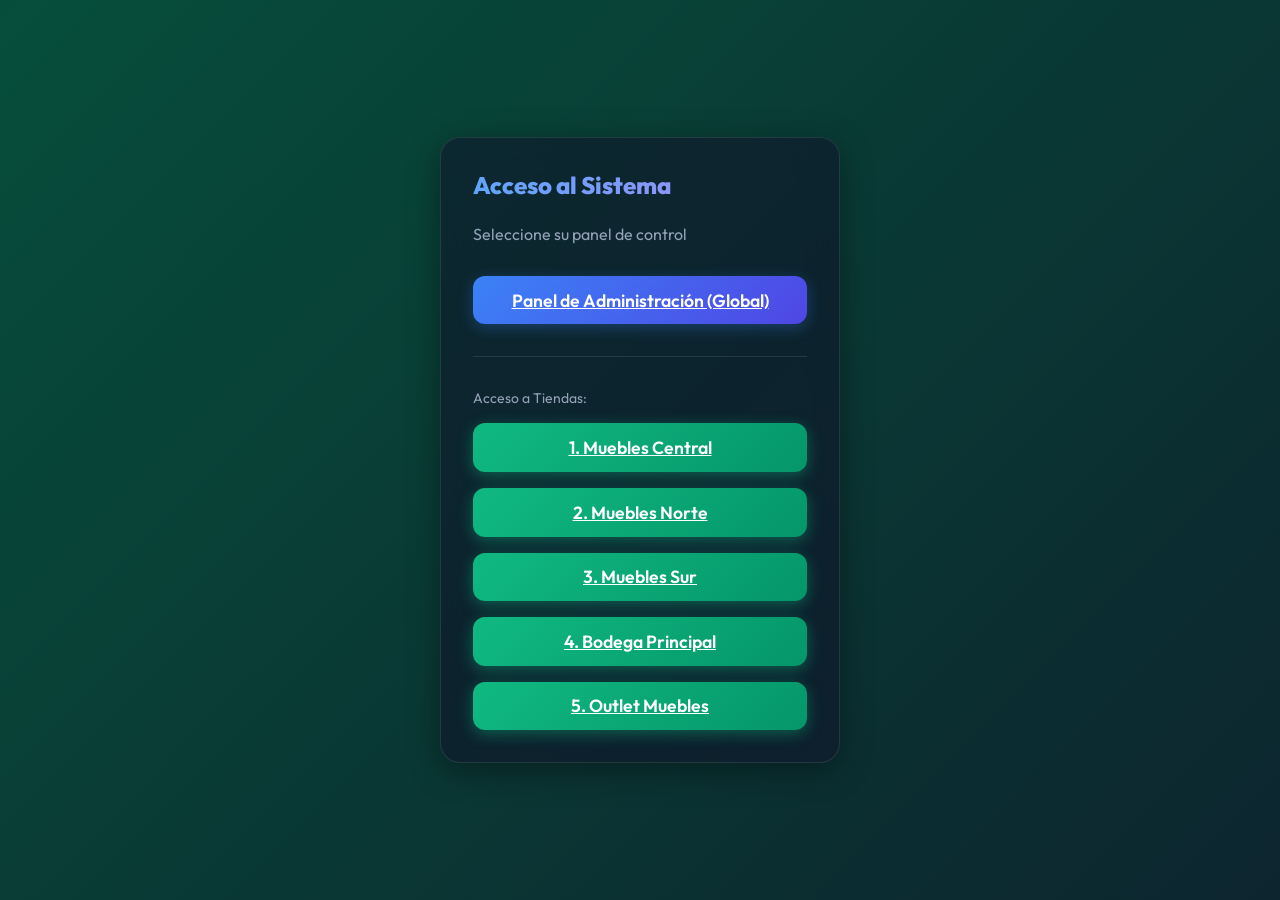
<file: index.html>
<!DOCTYPE html>
<html lang="es">
<head>
    <meta charset="UTF-8">
    <meta name="viewport" content="width=device-width, initial-scale=1.0">
    <title>Acceso al Sistema - Muebles</title>
    <link rel="stylesheet" href="styles.css">
</head>
<body style="justify-content: center; align-items: center;">
    <div class="glass-card" style="width: 100%; max-width: 400px;">
        <h2>Acceso al Sistema</h2>
        <p style="color: var(--text-muted); margin-bottom: 2rem;">Seleccione su panel de control</p>
        
        <div style="display: flex; flex-direction: column; gap: 1rem;">
            <a href="admin.html" class="btn" style="justify-content: center;">Panel de Administración (Global)</a>
            <hr style="border: 0; border-top: 1px solid var(--border); margin: 1rem 0;">
            <p style="color: var(--text-muted); font-size: 0.875rem;">Acceso a Tiendas:</p>
            <a href="tienda.html?id=1&nombre=Muebles Central" class="btn btn-success" style="justify-content: center;">1. Muebles Central</a>
            <a href="tienda.html?id=2&nombre=Muebles Norte" class="btn btn-success" style="justify-content: center;">2. Muebles Norte</a>
            <a href="tienda.html?id=3&nombre=Muebles Sur" class="btn btn-success" style="justify-content: center;">3. Muebles Sur</a>
            <a href="tienda.html?id=4&nombre=Bodega Principal" class="btn btn-success" style="justify-content: center;">4. Bodega Principal</a>
            <a href="tienda.html?id=5&nombre=Outlet Muebles" class="btn btn-success" style="justify-content: center;">5. Outlet Muebles</a>
        </div>
    </div>
</body>
</html>
</file>
<file: styles.css>
@import url('https://fonts.googleapis.com/css2?family=Outfit:wght@300;400;600;800&display=swap');

:root {
    --bg-dark: #0f172a;
    --card-bg: rgba(15, 23, 42, 0.6);
    --primary: #3b82f6;
    --primary-hover: #60a5fa;
    --accent: #10b981;
    --accent-glow: rgba(16, 185, 129, 0.4);
    --danger: #ef4444;
    --text-main: #f8fafc;
    --text-muted: #94a3b8;
    --border: rgba(255, 255, 255, 0.1);
    --border-glow: rgba(59, 130, 246, 0.3);
}

* {
    margin: 0;
    padding: 0;
    box-sizing: border-box;
    font-family: 'Outfit', sans-serif;
}

body {
    background: linear-gradient(-45deg, #0f172a, #1e1b4b, #0f172a, #064e3b);
    background-size: 400% 400%;
    animation: gradientBG 15s ease infinite;
    color: var(--text-main);
    min-height: 100vh;
    display: flex;
    flex-direction: column;
    overflow-x: hidden;
}

@keyframes gradientBG {
    0% { background-position: 0% 50%; }
    50% { background-position: 100% 50%; }
    100% { background-position: 0% 50%; }
}

/* Custom Scrollbar */
::-webkit-scrollbar { width: 8px; height: 8px; }
::-webkit-scrollbar-track { background: rgba(0,0,0,0.2); }
::-webkit-scrollbar-thumb { background: var(--primary); border-radius: 4px; }
::-webkit-scrollbar-thumb:hover { background: var(--primary-hover); }

.container {
    max-width: 1200px;
    margin: 0 auto;
    padding: 2rem;
    width: 100%;
    animation: fadeIn 0.8s ease-out;
}

@keyframes fadeIn {
    from { opacity: 0; transform: translateY(20px); }
    to { opacity: 1; transform: translateY(0); }
}

/* Glass Cards */
.glass-card {
    background: var(--card-bg);
    backdrop-filter: blur(16px);
    -webkit-backdrop-filter: blur(16px);
    border: 1px solid var(--border);
    border-radius: 20px;
    padding: 2rem;
    box-shadow: 0 8px 32px 0 rgba(0, 0, 0, 0.37);
    transition: all 0.4s cubic-bezier(0.175, 0.885, 0.32, 1.275);
    position: relative;
    overflow: hidden;
}

.glass-card::before {
    content: '';
    position: absolute;
    top: 0; left: -100%; width: 50%; height: 100%;
    background: linear-gradient(to right, rgba(255,255,255,0) 0%, rgba(255,255,255,0.05) 50%, rgba(255,255,255,0) 100%);
    transform: skewX(-25deg);
    transition: all 0.75s;
}

.glass-card:hover::before {
    left: 200%;
}

.glass-card:hover {
    transform: translateY(-8px) scale(1.02);
    box-shadow: 0 15px 45px rgba(0, 0, 0, 0.5);
    border-color: var(--border-glow);
}

/* Typography */
h1, h2, h3 {
    font-weight: 800;
    margin-bottom: 1.5rem;
    background: linear-gradient(to right, #60a5fa, #a78bfa, #34d399);
    background-size: 200% auto;
    -webkit-background-clip: text;
    -webkit-text-fill-color: transparent;
    animation: shine 5s linear infinite;
}

@keyframes shine {
    to { background-position: 200% center; }
}

/* Buttons */
.btn {
    background: linear-gradient(135deg, var(--primary), #4f46e5);
    color: white;
    border: none;
    padding: 0.8rem 1.8rem;
    border-radius: 12px;
    font-size: 1.1rem;
    font-weight: 600;
    cursor: pointer;
    transition: all 0.3s ease;
    display: inline-flex;
    align-items: center;
    gap: 0.5rem;
    position: relative;
    overflow: hidden;
    box-shadow: 0 4px 15px rgba(59, 130, 246, 0.3);
}

.btn:active {
    transform: scale(0.95);
}

.btn:hover {
    box-shadow: 0 8px 25px rgba(59, 130, 246, 0.6);
    transform: translateY(-2px);
}

.btn-success { 
    background: linear-gradient(135deg, var(--accent), #059669);
    box-shadow: 0 4px 15px var(--accent-glow);
}
.btn-success:hover { 
    box-shadow: 0 8px 25px var(--accent-glow); 
}

.btn-danger { 
    background: linear-gradient(135deg, var(--danger), #991b1b);
    box-shadow: 0 4px 15px rgba(239, 68, 68, 0.3);
}

/* Pulse animation for scanner */
#btn-scan {
    animation: pulse 2s infinite;
}
@keyframes pulse {
    0% { box-shadow: 0 0 0 0 rgba(16, 185, 129, 0.7); }
    70% { box-shadow: 0 0 0 15px rgba(16, 185, 129, 0); }
    100% { box-shadow: 0 0 0 0 rgba(16, 185, 129, 0); }
}

/* Inputs */
.input-control {
    width: 100%;
    padding: 1rem 1.2rem;
    background: rgba(0, 0, 0, 0.2);
    border: 1px solid var(--border);
    border-radius: 12px;
    color: var(--text-main);
    font-size: 1rem;
    transition: all 0.3s ease;
}

.input-control:focus {
    outline: none;
    border-color: var(--primary);
    background: rgba(0, 0, 0, 0.4);
    box-shadow: 0 0 15px rgba(59, 130, 246, 0.2);
}

/* Tables */
table {
    width: 100%;
    border-collapse: separate;
    border-spacing: 0 8px;
}

th {
    color: var(--text-muted);
    font-weight: 600;
    text-transform: uppercase;
    font-size: 0.8rem;
    letter-spacing: 0.1em;
    padding: 1rem;
    border-bottom: 2px solid var(--border);
}

td {
    padding: 1.2rem 1rem;
    background: rgba(255, 255, 255, 0.02);
    transition: all 0.3s ease;
}

tr {
    transition: transform 0.3s ease;
}

tbody tr:hover td {
    background: rgba(59, 130, 246, 0.1);
    transform: scale(1.01);
}

tbody tr td:first-child { border-top-left-radius: 12px; border-bottom-left-radius: 12px; }
tbody tr td:last-child { border-top-right-radius: 12px; border-bottom-right-radius: 12px; }

/* Grid Layouts */
.dashboard-grid {
    display: grid;
    grid-template-columns: repeat(auto-fit, minmax(320px, 1fr));
    gap: 2rem;
    margin-bottom: 2.5rem;
}

/* Stat Cards */
.stat-value {
    font-size: 3rem;
    font-weight: 800;
    color: var(--text-main);
    margin-top: 1rem;
    text-shadow: 0 0 20px rgba(255,255,255,0.2);
}

/* Badges */
.badge {
    padding: 0.4rem 1rem;
    border-radius: 9999px;
    font-size: 0.8rem;
    font-weight: 800;
    letter-spacing: 0.05em;
    text-transform: uppercase;
    display: inline-block;
}
.badge-ingreso { background: rgba(16, 185, 129, 0.2); color: #34d399; border: 1px solid rgba(16, 185, 129, 0.4); }
.badge-gasto { background: rgba(239, 68, 68, 0.2); color: #f87171; border: 1px solid rgba(239, 68, 68, 0.4); }

/* Navbar */
nav {
    display: flex;
    justify-content: space-between;
    align-items: center;
    padding: 1.5rem 3rem;
    background: rgba(15, 23, 42, 0.85);
    backdrop-filter: blur(20px);
    border-bottom: 1px solid var(--border);
    position: sticky;
    top: 0;
    z-index: 100;
}

.nav-brand {
    font-size: 1.8rem;
    font-weight: 800;
    background: linear-gradient(to right, #60a5fa, #34d399);
    -webkit-background-clip: text;
    -webkit-text-fill-color: transparent;
    letter-spacing: -0.02em;
}

/* Cart Animations */
#cart-body tr {
    animation: slideIn 0.4s ease-out forwards;
}

@keyframes slideIn {
    from { opacity: 0; transform: translateX(-20px); }
    to { opacity: 1; transform: translateX(0); }
}

#search-results li {
    transition: all 0.3s ease;
    cursor: default;
    background: rgba(255, 255, 255, 0.05);
    padding: 1rem;
    border-radius: 12px;
    margin-bottom: 0.8rem;
    display: flex;
    justify-content: space-between;
    align-items: center;
    border: 1px solid transparent;
}
#search-results li:hover {
    transform: translateX(10px);
    background: rgba(59, 130, 246, 0.1) !important;
    border-color: var(--border-glow);
}
</file>
